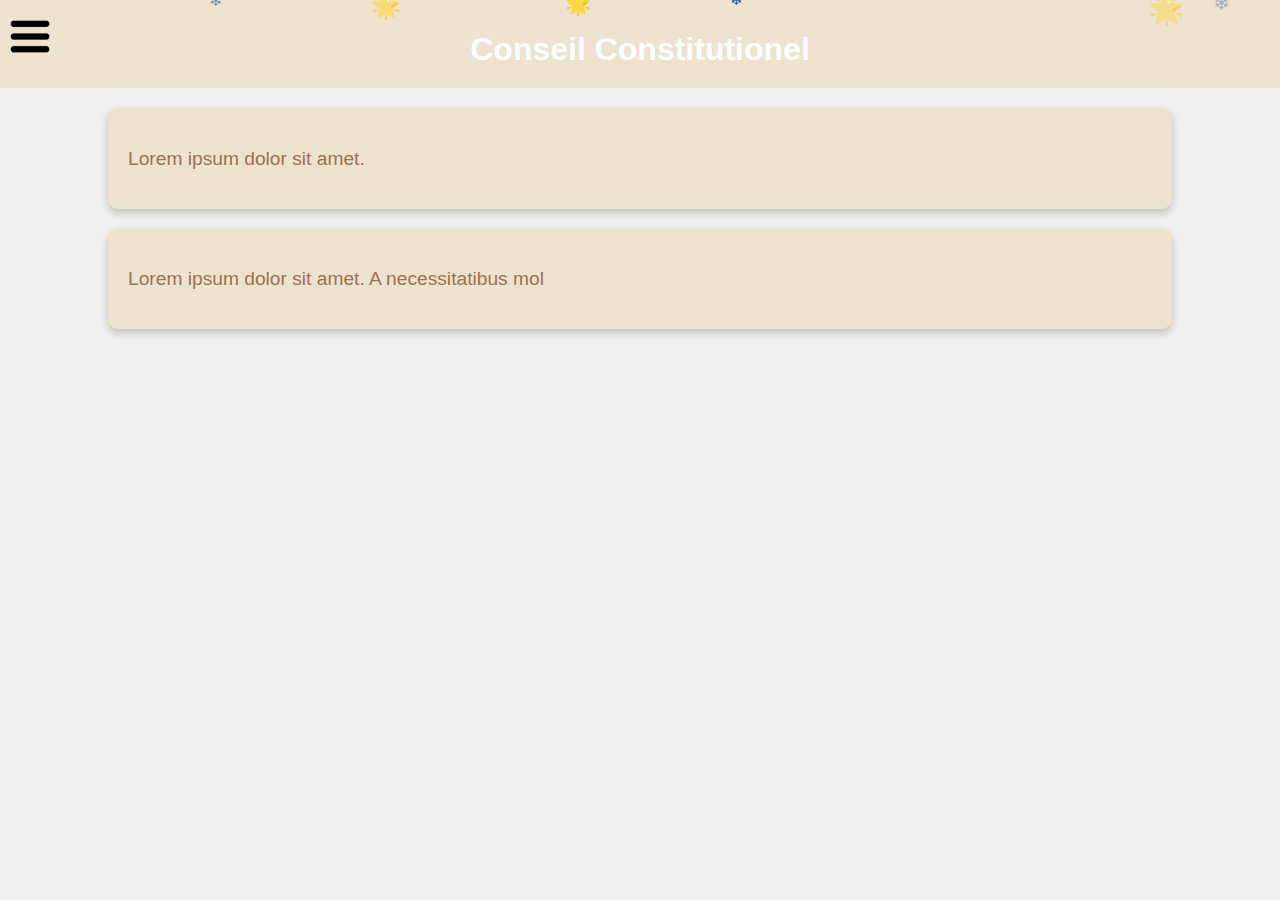
<file: a.html>
<!DOCTYPE html>
<html lang="fr">
<head>
    <meta charset="UTF-8">
    <meta name="viewport" content="width=device-width, initial-scale=1.0">
    <title>Accueil EMC</title>
    <link rel="stylesheet" href="styles.css">
    <link href="https://fonts.googleapis.com/css2?family=Chewy&family=Delius+Swash+Caps&display=swap" rel="stylesheet">
</head>
<body>
    <header>
        <h1>Conseil Constitutionel</h1>
  <div class="trigger-container">
    <img src="bouton.png" alt="Menu Icon" id="trigger-image">
  </div>
  <nav id="navbar">
    <ul>
      <li><a href="a.html">Page 1</a></li>
      <li><a href="b.html">Page 2</a></li>
      <li><a href="index.html">Accueil</a></li>
    </ul>
  </nav>
          <script src="script.js"></script>
    </header>
    <section class="question-block">
        <p>Lorem ipsum dolor sit amet.</p>
    </section>
    <section class="question-block">
        <p>Lorem ipsum dolor sit amet. A necessitatibus mol
    </section>
</body>
</html>
</file>
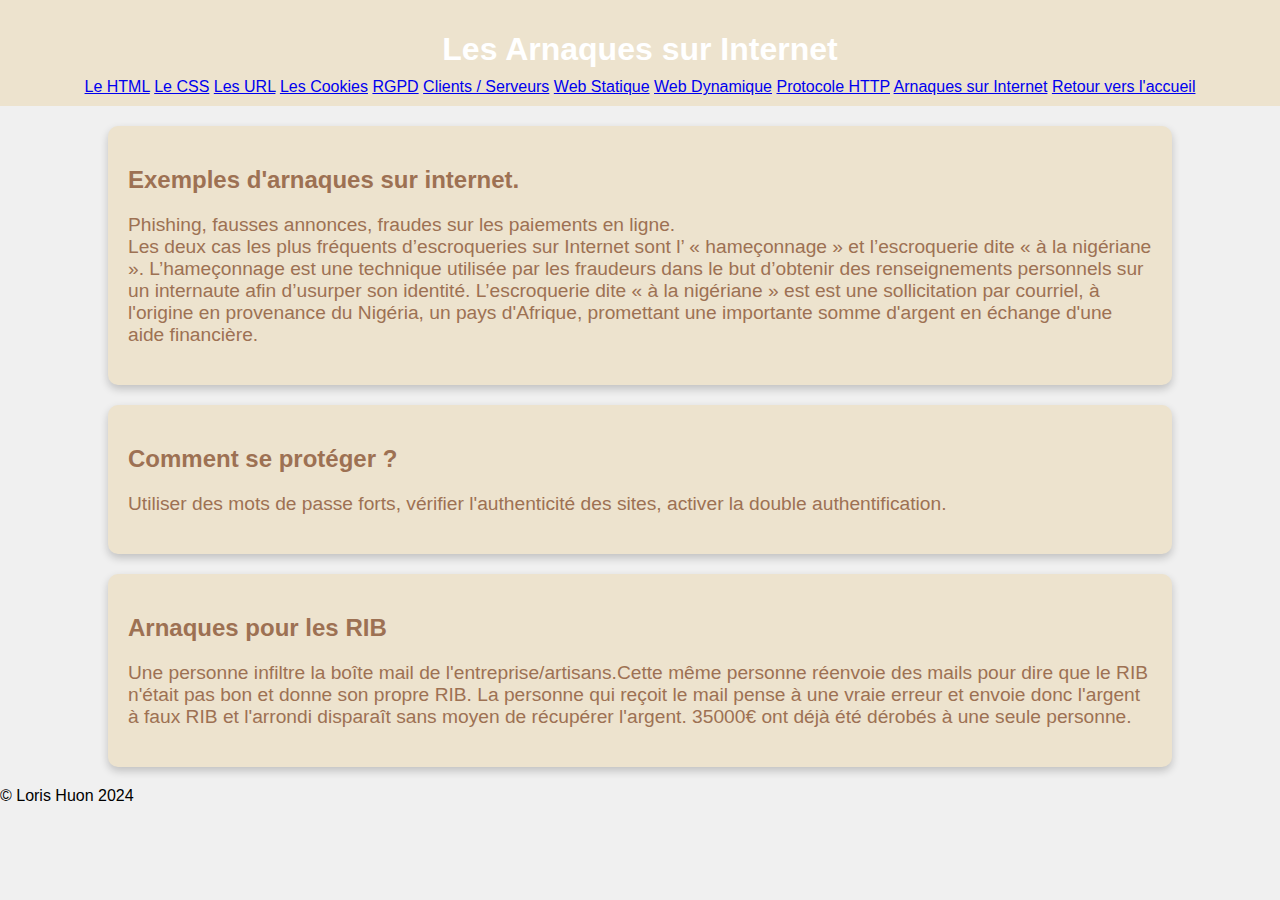
<file: arnaques.html>
<!DOCTYPE html>
<html lang="fr">
<head>
    <meta charset="UTF-8">
    <meta name="viewport" content="width=device-width, initial-scale=1.0">
    <title>Les Arnaques sur Internet</title>
    <link rel="stylesheet" href="styles.css">
</head>
<body>
    <header>
        <h1>Les Arnaques sur Internet</h1>
        <nav>
            <a href="html.html">Le HTML</a>
            <a href="css.html">Le CSS</a>
            <a href="url.html">Les URL</a>
            <a href="cookies.html">Les Cookies</a>
            <a href="rgpd.html">RGPD</a>
            <a href="clientserveur.html">Clients / Serveurs</a>
            <a href="webstatique.html">Web Statique</a>
            <a href="webdynamique.html">Web Dynamique</a>
            <a href="http.html">Protocole HTTP</a>
            <a href="arnaques.html">Arnaques sur Internet</a>
            <a href="index.html">Retour vers l'accueil</a>
        </nav>
    </header>
    <section class="question-block">
        <h2>Exemples d'arnaques sur internet.</h2>
        <p>Phishing, fausses annonces, fraudes sur les paiements en ligne.<br>Les deux cas les plus fréquents d’escroqueries sur Internet sont l’ « hameçonnage » et l’escroquerie dite « à la nigériane ». L’hameçonnage est une technique utilisée par les fraudeurs dans le but d’obtenir des renseignements personnels sur un internaute afin d’usurper son identité. L’escroquerie dite « à la nigériane » est est une sollicitation par courriel, à l'origine en provenance du Nigéria, un pays d'Afrique, promettant une importante somme d'argent en échange d'une aide financière.</p>
    </section>
    <section class="question-block">
        <h2>Comment se protéger ?</h2>
        <p>Utiliser des mots de passe forts, vérifier l'authenticité des sites, activer la double authentification.</p>
    </section>
    <section class="question-block">
        <h2>Arnaques pour les RIB</h2>
        <p>Une personne infiltre la boîte mail de l'entreprise/artisans.Cette même personne réenvoie des mails pour dire que le RIB n'était pas bon et donne son propre RIB. La personne qui reçoit le mail pense à une vraie erreur et envoie donc l'argent à faux RIB et l'arrondi disparaît sans moyen de récupérer l'argent. 35000€ ont déjà été dérobés à une seule personne.</p>
    </section>
</body>
</html>
© Loris Huon 2024
</file>
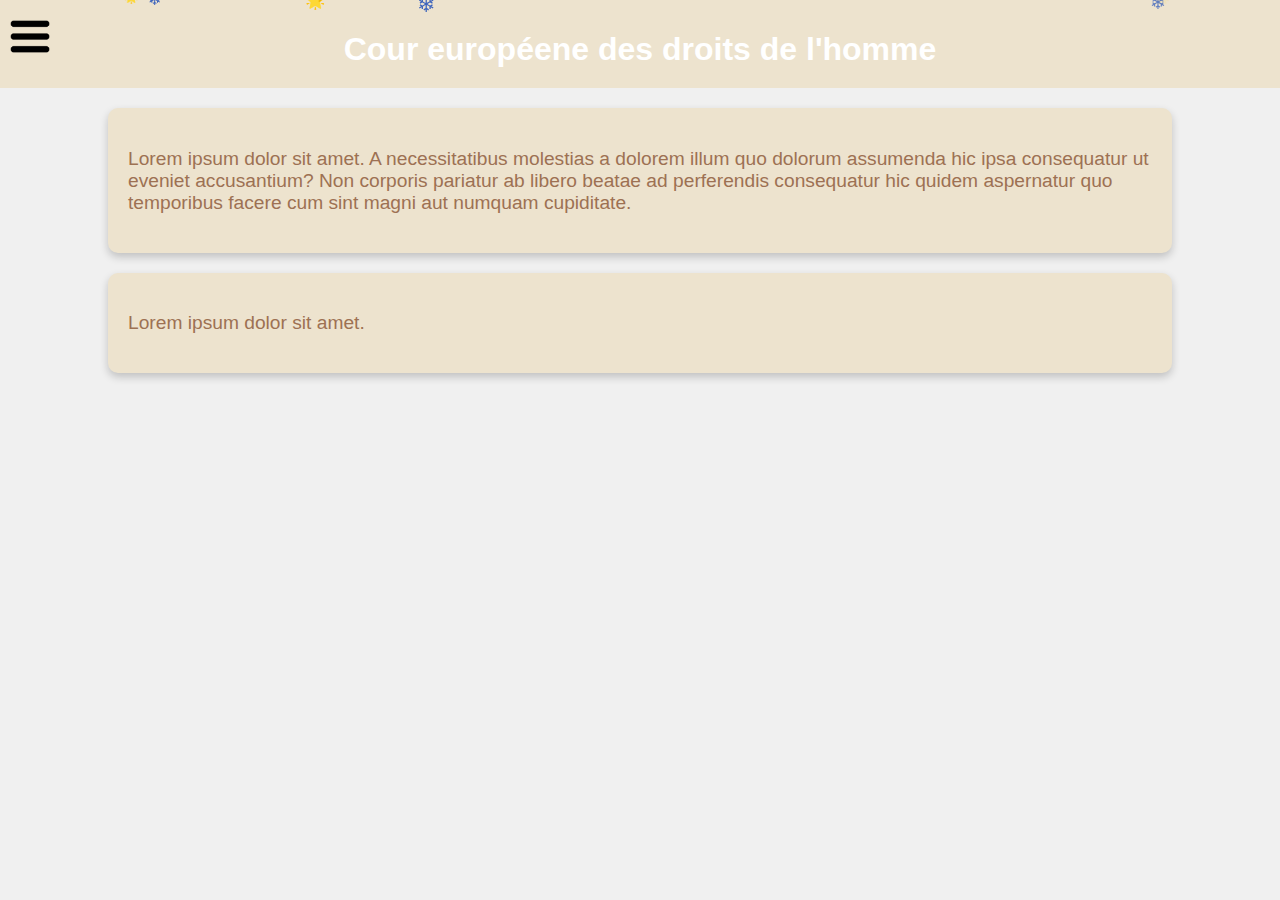
<file: b.html>
<!DOCTYPE html>
<html lang="fr">
<head>
    <meta charset="UTF-8">
    <meta name="viewport" content="width=device-width, initial-scale=1.0">
    <title>Accueil EMC</title>
    <link rel="stylesheet" href="styles.css">
    <link href="https://fonts.googleapis.com/css2?family=Chewy&family=Delius+Swash+Caps&display=swap" rel="stylesheet">
</head>
<body>
    <header>
        <h1>Cour européene des droits de l'homme</h1>
  <div class="trigger-container">
    <img src="bouton.png" alt="Menu Icon" id="trigger-image">
  </div>
  <nav id="navbar">
    <ul>
      <li><a href="a.html">Page 1</a></li>
      <li><a href="b.html">Page 2</a></li>
      <li><a href="index.html">Accueil</a></li>
    </ul>
  </nav>
          <script src="script.js"></script>
    </header>
    <section class="question-block">
        <p>Lorem ipsum dolor sit amet. A necessitatibus molestias a dolorem illum quo dolorum assumenda hic ipsa consequatur ut eveniet accusantium? Non corporis pariatur ab libero beatae ad perferendis consequatur hic quidem aspernatur quo temporibus facere cum sint magni aut numquam cupiditate.</p>
    </section>
    <section class="question-block">
        <p>Lorem ipsum dolor sit amet. </p>
    </section>
</body>
</html>
</file>
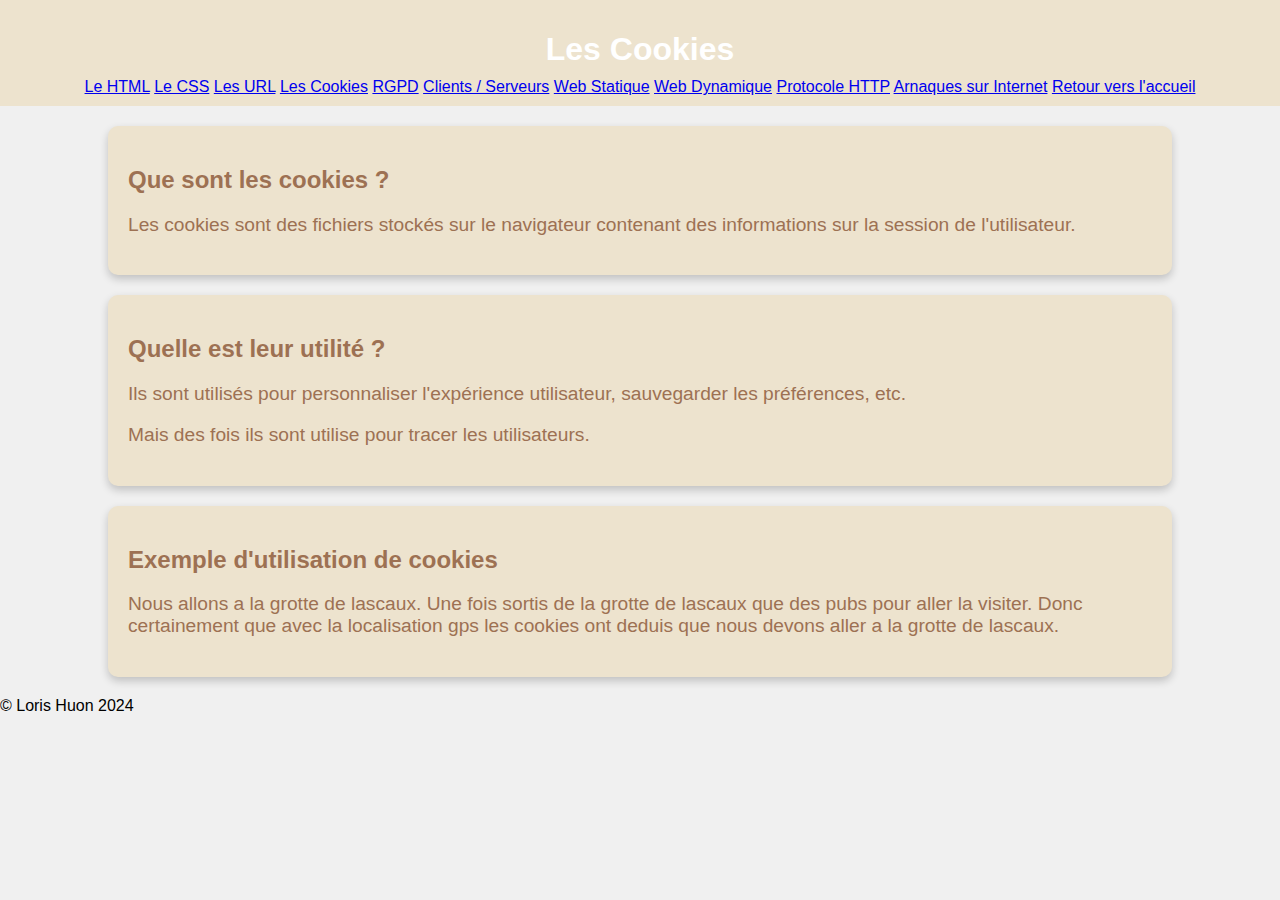
<file: cookies.html>
<!DOCTYPE html>
<html lang="fr">
<head>
    <meta charset="UTF-8">
    <meta name="viewport" content="width=device-width, initial-scale=1.0">
    <title>Les Cookies</title>
    <link rel="stylesheet" href="styles.css">
</head>
<body>
    <header>
        <h1>Les Cookies</h1>
        <nav>
            <a href="html.html">Le HTML</a>
            <a href="css.html">Le CSS</a>
            <a href="url.html">Les URL</a>
            <a href="cookies.html">Les Cookies</a>
            <a href="rgpd.html">RGPD</a>
            <a href="clientserveur.html">Clients / Serveurs</a>
            <a href="webstatique.html">Web Statique</a>
            <a href="webdynamique.html">Web Dynamique</a>
            <a href="http.html">Protocole HTTP</a>
            <a href="arnaques.html">Arnaques sur Internet</a>
            <a href="index.html">Retour vers l'accueil</a>
        </nav>
    </header>
    <section class="question-block">
        <h2>Que sont les cookies ?</h2>
        <p>Les cookies sont des fichiers stockés sur le navigateur contenant des informations sur la session de l'utilisateur.</p>
    </section>
    <section class="question-block">
        <h2>Quelle est leur utilité ?</h2>
        <p>Ils sont utilisés pour personnaliser l'expérience utilisateur, sauvegarder les préférences, etc.</p>
        <p>Mais des fois ils sont utilise pour tracer les utilisateurs.</p>
    </section>
    <section class="question-block">
        <h2>Exemple d'utilisation de cookies</h2>
        <p>Nous allons a la grotte de lascaux. Une fois sortis de la grotte de lascaux que des pubs pour aller la visiter. Donc certainement que avec la localisation gps les cookies ont deduis que nous devons aller a la grotte de lascaux.</p>
    </section>
</body>
</html>
© Loris Huon 2024
</file>
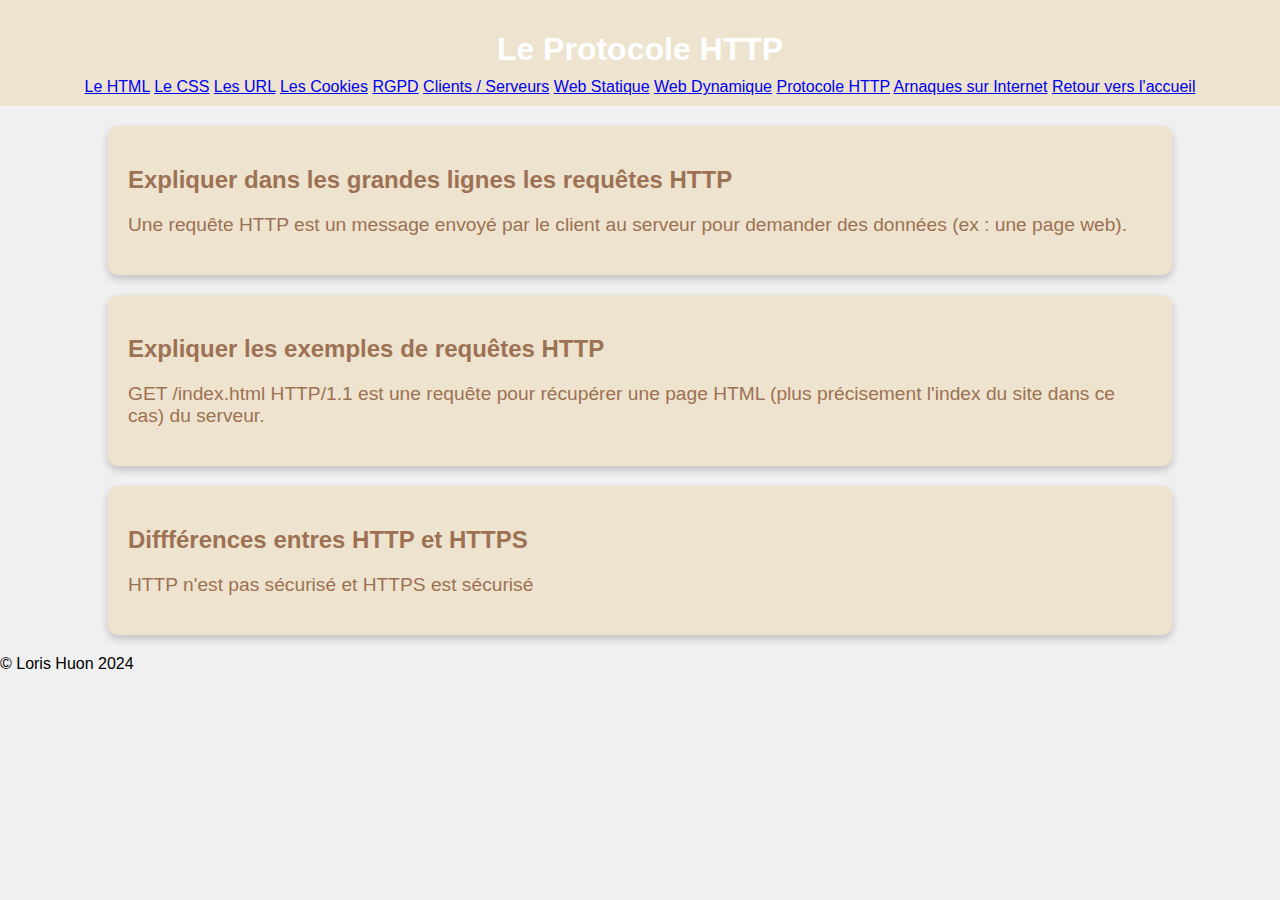
<file: http.html>
<!--a completer-->
<!DOCTYPE html>
<html lang="fr">
<head>
    <meta charset="UTF-8">
    <meta name="viewport" content="width=device-width, initial-scale=1.0">
    <title>Le Protocole HTTP</title>
    <link rel="stylesheet" href="styles.css">
</head>
<body>
    <header>
        <h1>Le Protocole HTTP</h1>
        <nav>
            <a href="html.html">Le HTML</a>
            <a href="css.html">Le CSS</a>
            <a href="url.html">Les URL</a>
            <a href="cookies.html">Les Cookies</a>
            <a href="rgpd.html">RGPD</a>
            <a href="clientserveur.html">Clients / Serveurs</a>
            <a href="webstatique.html">Web Statique</a>
            <a href="webdynamique.html">Web Dynamique</a>
            <a href="http.html">Protocole HTTP</a>
            <a href="arnaques.html">Arnaques sur Internet</a>
            <a href="index.html">Retour vers l'accueil</a>
        </nav>
    </header>
    <section class="question-block">
        <h2>Expliquer dans les grandes lignes les requêtes HTTP</h2>
        <p>Une requête HTTP est un message envoyé par le client au serveur pour demander des données (ex : une page web).</p>
    </section>
    <section class="question-block">
        <h2>Expliquer les exemples de requêtes HTTP</h2>
        <p>GET /index.html HTTP/1.1 est une requête pour récupérer une page HTML (plus précisement l'index du site dans ce cas) du serveur.</p>
    </section>
    <section class="question-block">
        <h2>Diffférences entres HTTP et HTTPS </h2>
        <p>HTTP n'est pas sécurisé et HTTPS est sécurisé</p>
    </section>
</body>
</html>
© Loris Huon 2024
</file>
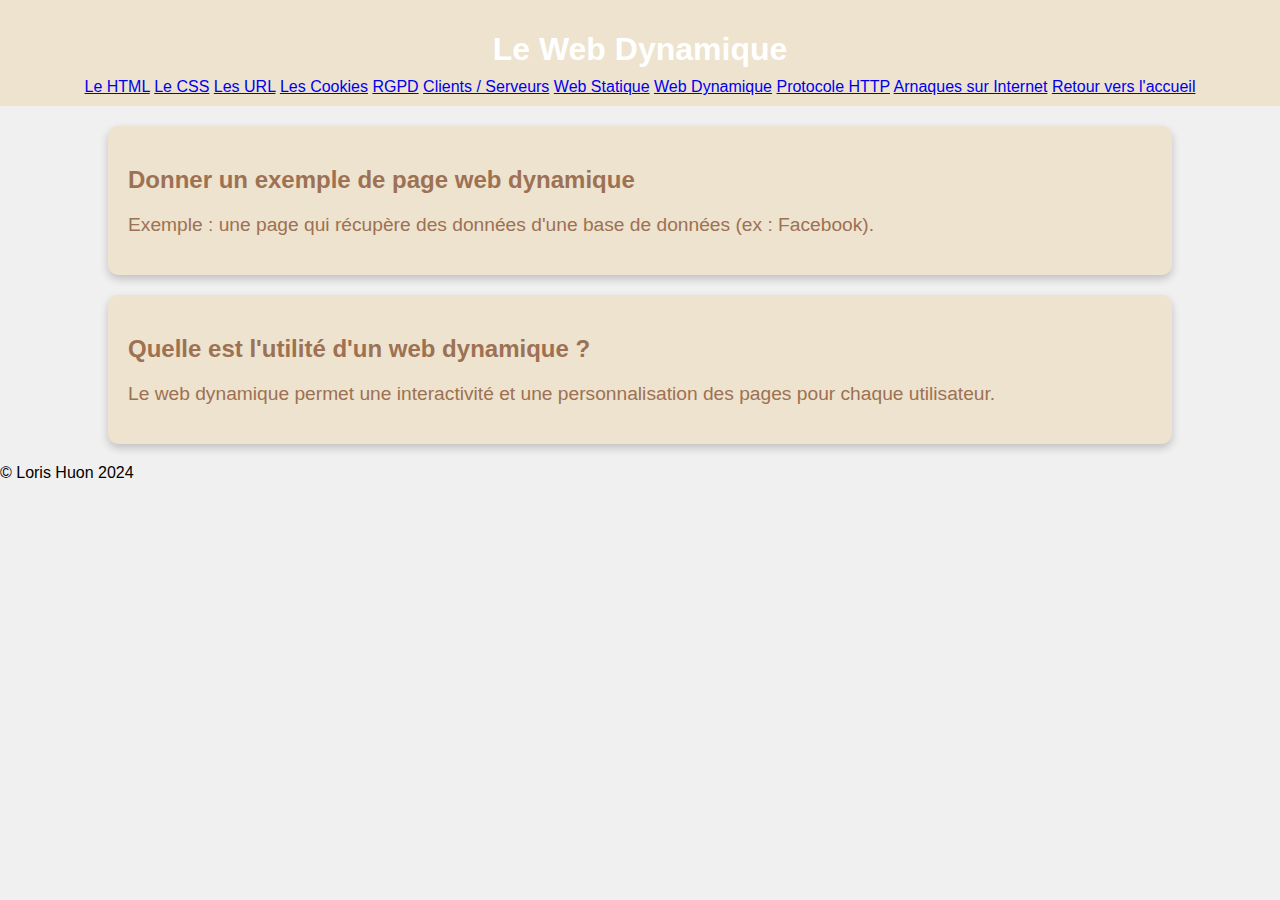
<file: webdynamique.html>
<!DOCTYPE html>
<html lang="fr">
<head>
    <meta charset="UTF-8">
    <meta name="viewport" content="width=device-width, initial-scale=1.0">
    <title>Web Dynamique</title>
    <link rel="stylesheet" href="styles.css">
</head>
<body>
    <header>
        <h1>Le Web Dynamique</h1>
        <nav>
            <a href="html.html">Le HTML</a>
            <a href="css.html">Le CSS</a>
            <a href="url.html">Les URL</a>
            <a href="cookies.html">Les Cookies</a>
            <a href="rgpd.html">RGPD</a>
            <a href="clientserveur.html">Clients / Serveurs</a>
            <a href="webstatique.html">Web Statique</a>
            <a href="webdynamique.html">Web Dynamique</a>
            <a href="http.html">Protocole HTTP</a>
            <a href="arnaques.html">Arnaques sur Internet</a>
            <a href="index.html">Retour vers l'accueil</a>
        </nav>
    </header>
    <section class="question-block">
        <h2>Donner un exemple de page web dynamique</h2>
        <p>Exemple : une page qui récupère des données d'une base de données (ex : Facebook).</p>
    </section>
    <section class="question-block">
        <h2>Quelle est l'utilité d'un web dynamique ?</h2>
        <p>Le web dynamique permet une interactivité et une personnalisation des pages pour chaque utilisateur.</p>
    </section>
</body>
</html>
© Loris Huon 2024
</file>
<file: styles.css>
body {
    font-family: 'Delius Swash Caps', Arial, sans-serif;
    background-color: #f0f0f0;  /* A changer car ne se voit pas très bien */
    margin: 0;
    padding: 0;
    overflow-x: hidden;
}

header {
    background-color: #EDE3CE;
    padding: 10px;
    text-align: center;
}

header h1 {
  font-family: 'Chewy', sans-serif; 
    color: white;
    margin-bottom: 10px;
}

.question-block {
    background-color: #EDE3CE;
    padding: 20px;
    margin: 20px auto;
    width: 80%;
    border-radius: 10px;
    box-shadow: 0 4px 8px rgba(0, 0, 0, 0.2);
    transition: transform 0.3s ease;
}

.question-block h2 {
  font-family: 'Chewy', sans-serif; /* A voir */
    font-size: 1.5em;
    color: #9D7153; /* A voir */
}

.question-block p {
  font-family: 'Arial', Arial, sans-serif; 
    font-size: 1.2em;
    color: #9D7153;
}

.question-block ul {
  font-family: 'Arial', Arial, sans-serif; 
  font-size: 1.2em;
  color: #9D7153;
}

.question-block ol {
  font-family: 'Arial', Arial, sans-serif; 
  font-size: 1.2em;
  color: #9D7153;
}

.question-block strong {
    color: #6f4b33; /* A voir */
}

.question-block:hover {
    transform: scale(1.02);
    transition: transform 0.3s ease;
}

.warning-message { /* A enlever a la fin */
    position: fixed;
    top: 0;
    left: 0;
    width: 100%;
    height: 100%; 
    background-color: rgba(0, 0, 0, 0.7); 
    color: white;
    display: flex;
    justify-content: center;
    align-items: center;
    text-align: center;
    z-index: 1000; 
  }

.warning-message p {
    font-family: 'Delius Swash Caps', Arial, sans-serif;
    font-size: 20px;
    margin-bottom: 20px;
  }
  
.warning-message button {
    font-family: 'Delius Swash Caps', Arial, sans-serif;
    background-color: #fff;
    color: #333;
    border: none;
    padding: 10px 20px;
    font-size: 16px;
    cursor: pointer;
  }
  
.warning-message button:hover {
    background-color: #ddd;
  }

.warning-message.hidden {
    display: none;
  }

.trigger-container {
    position: fixed;
    top: 20px;
    left: 10px;
    z-index: 1000;
  }

.trigger-container img {
    width: 40px; 
    cursor: pointer;
  }

#navbar {
    position: fixed;
    top: 0;
    left: 0;
    width: 250px;
    height: 100%;
    background-color: #B89C76;
    padding: 20px 10px; 
    transform: translateX(-100%); 
    transition: transform 0.3s ease-in-out;
    z-index: 999;
  }
  
#navbar ul {
    list-style: none;
    padding: 0;
    margin: 0;
    display: flex;
    flex-direction: column; 
    align-items: flex-start; 
  }
  
#navbar li {
    margin: 15px 0; 
  }
  
#navbar a {
    font-family: 'Chewy', sans-serif; /* A voir */
    color: white;
    text-decoration: none;
    font-size: 18px;
    font-weight: bold;
    padding: 10px 20px;
    display: block; 
  }
  
#navbar a:hover {
    background-color: #575757; 
    text-decoration: none;
  }
  

#navbar.visible {
    transform: translateX(0); 
  }
.bouton {
    border: none;
    outline: none;
    background: #f0f0f0;
    color: #333;
    padding: 10px 10px;
    border-radius: 30px;
    cursor: pointer;
}
#loading-screen {
  position: fixed;
  top: 0;
  left: 0;
  width: 100%;
  height: 100%;
  background-color: #282c34; /* Couleur de fond */
  display: flex;
  align-items: center;
  justify-content: center;
  color: white;
  font-family: Arial, sans-serif;
  font-size: 24px;
  z-index: 9999;
}

.spinner {
  border: 4px solid rgba(255, 255, 255, 0.3);
  border-top: 4px solid #61dafb;
  border-radius: 50%;
  width: 40px;
  height: 40px;
  animation: spin 1s linear infinite;
  margin-right: 15px;
}

@keyframes spin {
  0% {
      transform: rotate(0deg);
  }
  100% {
      transform: rotate(360deg);
  }
}
.lightrope {
  text-align: center;
  white-space: nowrap;
  overflow: hidden;
  position: absolute;
  z-index: 1;
  margin: -15px 0 0 0;
  padding: 0;
  pointer-events: none;
  width: 100%;
  height: 100%;
  z-index: 1000;
}

.lightrope li {
  position: relative;
  -webkit-animation-fill-mode: both;
          animation-fill-mode: both;
  -webkit-animation-iteration-count: infinite;
          animation-iteration-count: infinite;
  list-style: none;
  margin: 0;
  padding: 0;
  display: block;
  width: 12px;
  height: 28px;
  border-radius: 50%;
  margin: 20px;
  display: inline-block;
  background: #ff00ac;
  box-shadow: 0px 4.6666666667px 24px 3px #ff00ac;
  -webkit-animation-name: flash-1;
          animation-name: flash-1;
  -webkit-animation-duration: 2s;
          animation-duration: 2s;
}
.lightrope li:nth-child(2n+1) {
  background: #FFB0F8;
  box-shadow: 0px 4.6666666667px 24px 3px #FFB0F8;
  -webkit-animation-name: flash-2;
          animation-name: flash-2;
  -webkit-animation-duration: 0.4s;
          animation-duration: 0.4s;
}
.lightrope li:nth-child(4n+2) {
  background: #FFFC00;
  box-shadow: 0px 4.6666666667px 24px 3px #FFFC00;
  -webkit-animation-name: flash-3;
          animation-name: flash-3;
  -webkit-animation-duration: 1.1s;
          animation-duration: 1.1s;
}
.lightrope li:nth-child(odd) {
  -webkit-animation-duration: 1.8s;
          animation-duration: 1.8s;
}
.lightrope li:nth-child(3n+1) {
  -webkit-animation-duration: 1.4s;
          animation-duration: 1.4s;
}
.lightrope li:before {
  content: "";
  position: absolute;
  background: #222;
  width: 10px;
  height: 9.3333333333px;
  border-radius: 3px;
  top: -4.6666666667px;
  left: 1px;
}
.lightrope li:after {
  content: "";
  top: -14px;
  left: 9px;
  position: absolute;
  width: 52px;
  height: 18.6666666667px;
  border-bottom: solid #222 2px;
  border-radius: 50%;
}
.lightrope li:last-child:after {
  content: none;
}
.lightrope li:first-child {
  margin-left: -40px;
}

@-webkit-keyframes flash-1 {
  0%, 100% {
  background: #ff00ac;
  box-shadow: 0px 4.6666666667px 24px 3px #ff00ac;
  }
  50% {
  background: #ff00ac;
  box-shadow: 0px 4.6666666667px 24px 3px #ff00ac;
  }
}

@keyframes flash-1 {
  0%, 100% {
  background: #ff00ac;
  box-shadow: 0px 4.6666666667px 24px 0px #ff00ac;
  }
  50% {
  background: #ff00ac;
  box-shadow: 0px 4.6666666667px 24px 7px #ff00ac;
  }
}
@-webkit-keyframes flash-2 {
  0%, 100% {
  background: #FFB0F8;
  box-shadow: 0px 4.6666666667px 24px 3px #FFB0F8;
  }
  50% {
  background: #FFB0F8;
  box-shadow: 0px 4.6666666667px 24px 7px #FFB0F8;
  }
}
@keyframes flash-2 {
  0%, 100% {
  background: #FFB0F8;
  box-shadow: 0px 4.6666666667px 24px 3px #FFB0F8;
  }
  50% {
  background: #FFB0F8;
  box-shadow: 0px 4.6666666667px 24px 10px #ffb0f8;
  }
}
@-webkit-keyframes flash-3 {
  0%, 100% {
  background: #FFFC00;
  box-shadow: 0px 4.6666666667px 24px 3px #fffc00;
  }
  50% {
  background: #FFFC00;
  box-shadow: 0px 4.6666666667px 24px 7px #fffc00;
  }
}
@keyframes flash-3 {
  0%, 100% {
  background: #FFFC00;
  box-shadow: 0px 4.6666666667px 24px 3px #fffc00;
  }
  50% {
  background: #FFFC00;
  box-shadow: 0px 4.6666666667px 24px 10px #fffc00;
  }
}
.snowflake {
  position: absolute;
  top: -10px;
  font-size: 16px; /* Taille de base des flocons */
  color: #0139B7; /* Couleur des flocons */
  pointer-events: none;
  animation: fall linear infinite;
  z-index: 9999;
  opacity: 0.9;
}

@keyframes fall {
  to {
      transform: translateY(100vh);
      opacity: 0; /* Les flocons disparaissent progressivement */
  }
}
/* Style pour les étoiles tombantes */
.falling-star {
  position: fixed;
  top: -10px;
  animation: fall linear;
  transform: translateY(0);
}

@keyframes fall {
  to {
      transform: translateY(100vh); /* Tombe sur toute la hauteur de l'écran */
      opacity: 0; /* Disparaît progressivement */
  }
}
</file>
